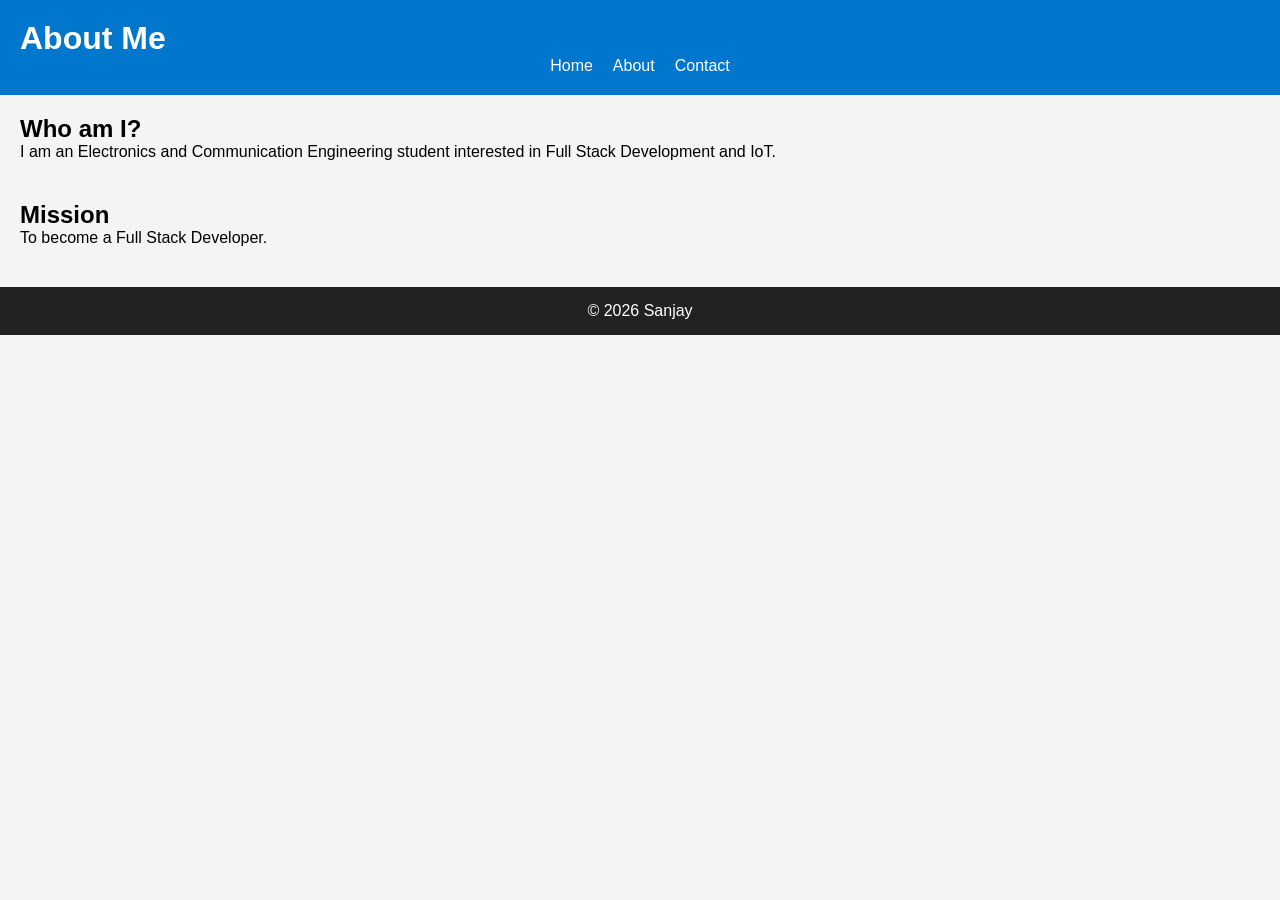
<file: about.html>
<!DOCTYPE html>
<html lang="en">
<head>
<meta charset="UTF-8">
<meta name="viewport" content="width=device-width, initial-scale=1.0">
<title>About</title>
<link rel="stylesheet" href="styless.css">
</head>

<body>

<header>

<h1>About Me</h1>

<nav>
<ul>
<li><a href="indexs.html">Home</a></li>
<li><a href="about.html">About</a></li>
<li><a href="contact.html">Contact</a></li>
</ul>
</nav>

</header>

<main>

<section>

<h2>Who am I?</h2>

<p>
I am an Electronics and Communication Engineering student
interested in Full Stack Development and IoT.
</p>

</section>

<section>

<h2>Mission</h2>

<p>
To become a Full Stack Developer.
</p>

</section>

</main>

<footer>

<p>© 2026 Sanjay</p>

</footer>

</body>
</html>
</file>
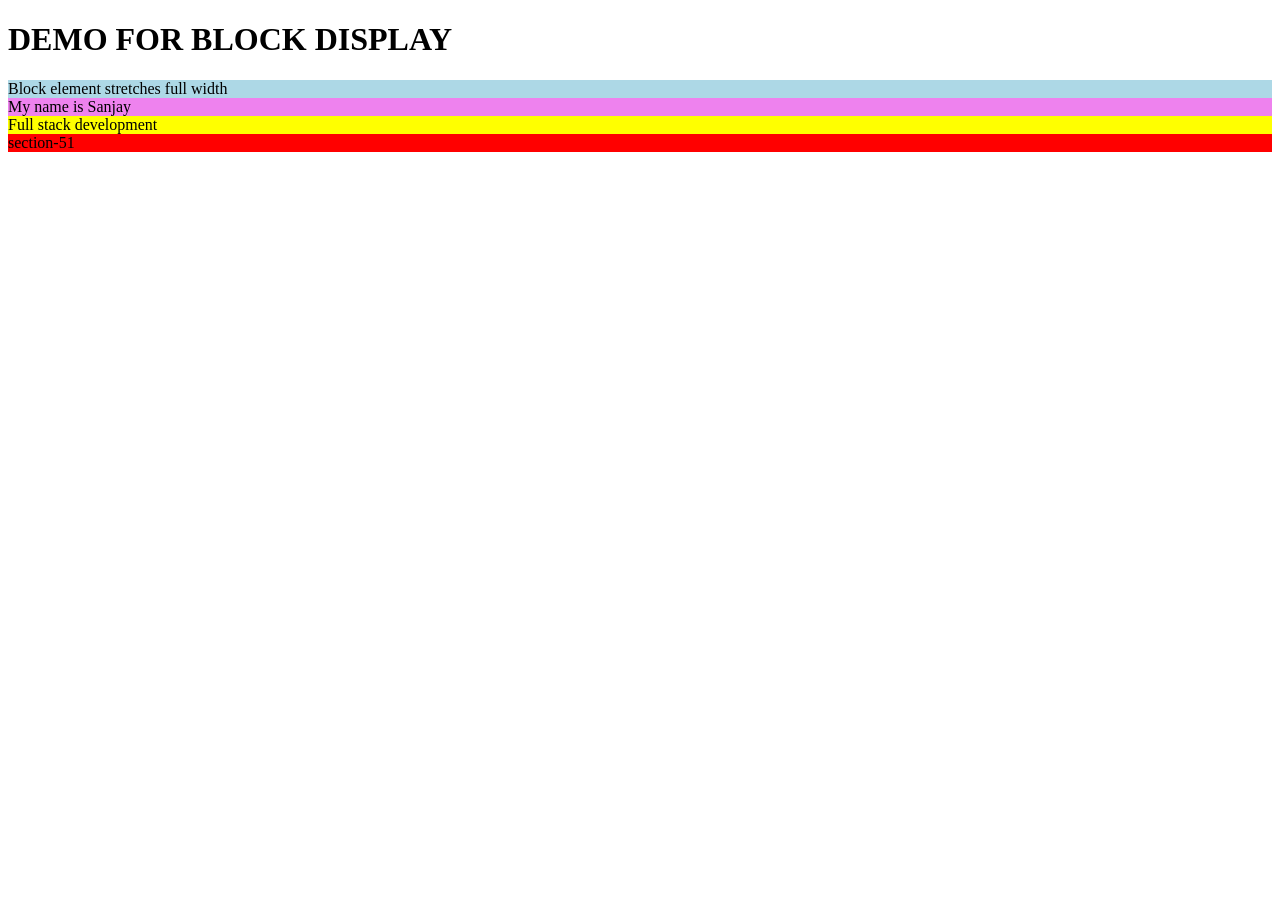
<file: block.html>
<!DOCTYPE html>
<html lang="en">
    <head>
        <meta charset="UTF-8">
        <meta name="element" content="width=device-width, initiall-scale=1.0">
        <title>block.html</title>
    </head>
<body>
    <h1>DEMO FOR BLOCK DISPLAY</h1>
    <div style="display:block;
    background:lightblue;">
    Block element stretches full width
</div>
<div style="display:block;
    background:violet;">
    My name is Sanjay
</div>
<div style="display:block;
    background:yellow;">
    Full stack development
</div>
<div style="display:block;
    background:red;">
    section-51
</div>
</body>
</html>
</file>
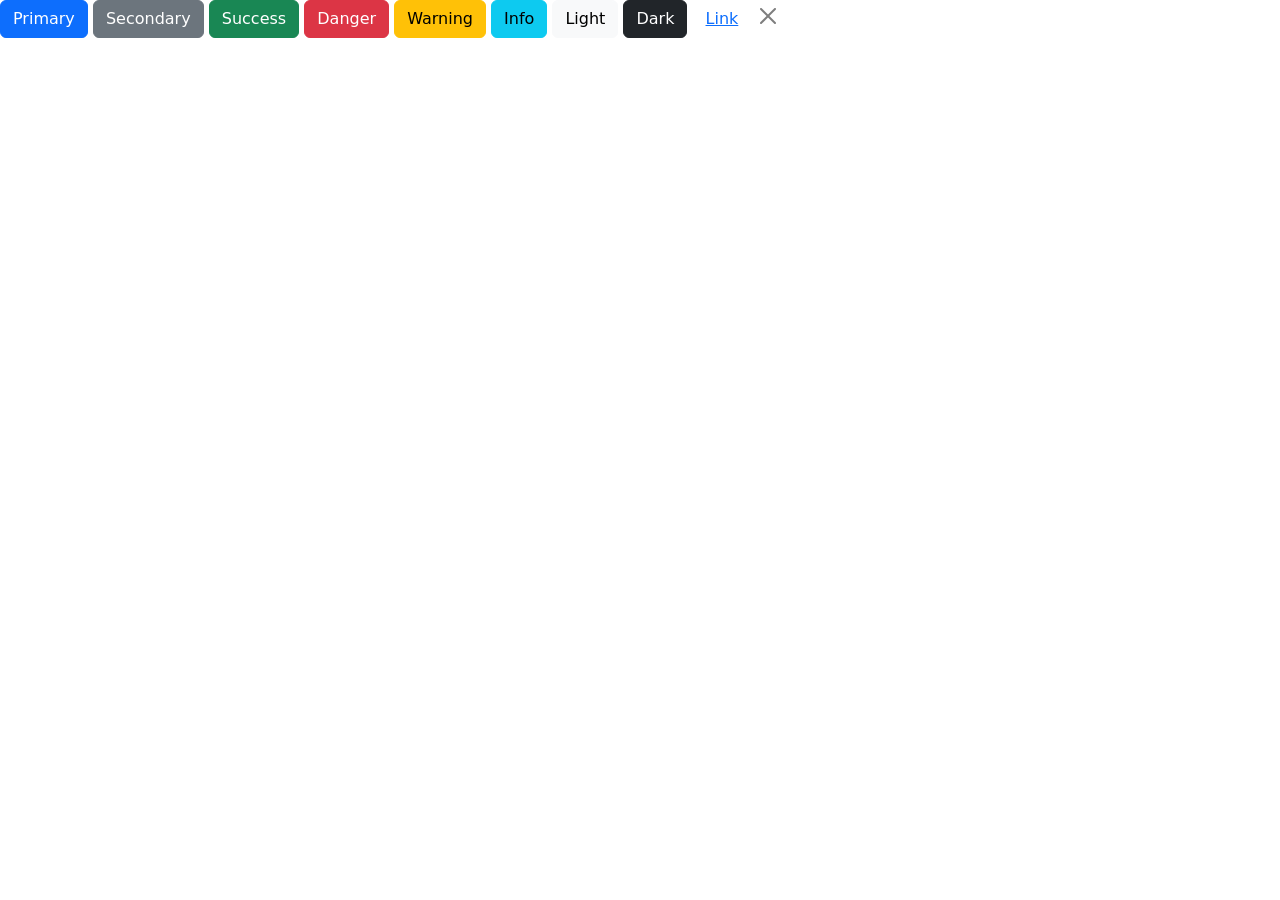
<file: buttons.html>
<!DOCTYPE html>
<html lang="en">

<head>
    <meta charset="UTF-8">
    <meta name="viewport" content="width=device-width, initial-scale=1.0">
    <title>Buttons</title>

    <link href="https://cdn.jsdelivr.net/npm/bootstrap@5.3.8/dist/css/bootstrap.min.css"
          rel="stylesheet"
          integrity="sha384-sRIl4kxILFvY47J16cr9ZwB07vP4J8+LH7qKQnuqkuIAvNWLzeN8tE5YBujZqJLB"
          crossorigin="anonymous">
</head>

<body>

    <button type="button" class="btn btn-primary">Primary</button> <!-- Blue Color -->

    <button type="button" class="btn btn-secondary">Secondary</button> <!-- Black Color -->

    <button type="button" class="btn btn-success">Success</button> <!-- Green Color -->

    <button type="button" class="btn btn-danger">Danger</button> <!-- Red Color -->

    <button type="button" class="btn btn-warning">Warning</button> <!-- Yellow Color -->

    <button type="button" class="btn btn-info">Info</button> <!-- Blue Color -->

    <button type="button" class="btn btn-light">Light</button> <!-- White Color -->

    <button type="button" class="btn btn-dark">Dark</button> <!-- Black Color -->

    <button type="button" class="btn btn-link">Link</button>

    <button type="button" class="btn-close" aria-label="Close"></button>

</body>

</html>
</file>
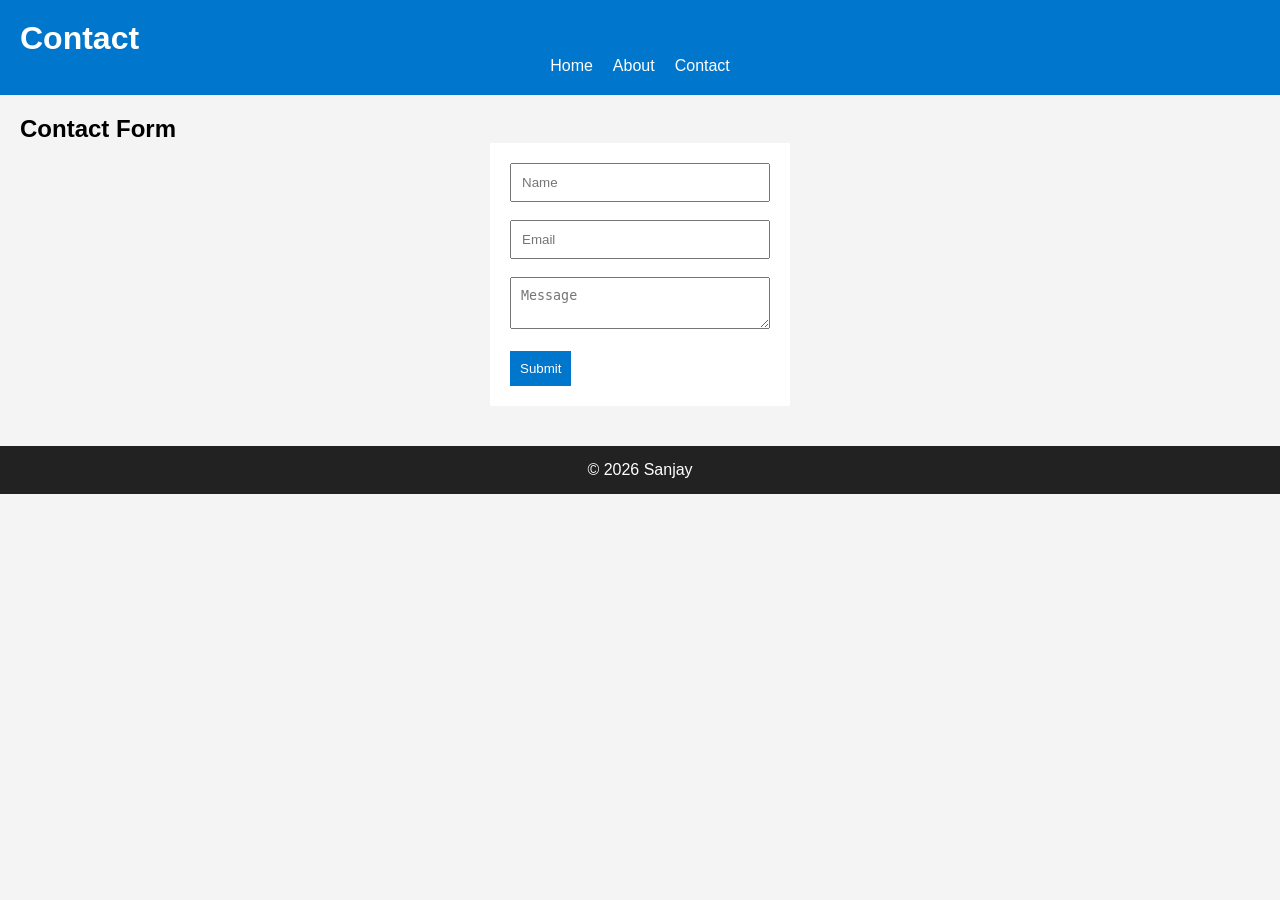
<file: contact.html>
<!DOCTYPE html>
<html lang="en">
<head>
<meta charset="UTF-8">
<meta name="viewport" content="width=device-width, initial-scale=1.0">
<title>Contact</title>
<link rel="stylesheet" href="styless.css">
</head>

<body>

<header>

<h1>Contact</h1>

<nav>
<ul>
<li><a href="indexs.html">Home</a></li>
<li><a href="about.html">About</a></li>
<li><a href="contact.html">Contact</a></li>
</ul>
</nav>

</header>

<main>

<section>

<h2>Contact Form</h2>

<form>

<input type="text" placeholder="Name"><br><br>

<input type="email" placeholder="Email"><br><br>

<textarea placeholder="Message"></textarea>

<br><br>

<button>Submit</button>

</form>

</section>

</main>

<footer>

<p>© 2026 Sanjay</p>

</footer>

</body>
</html>
</file>
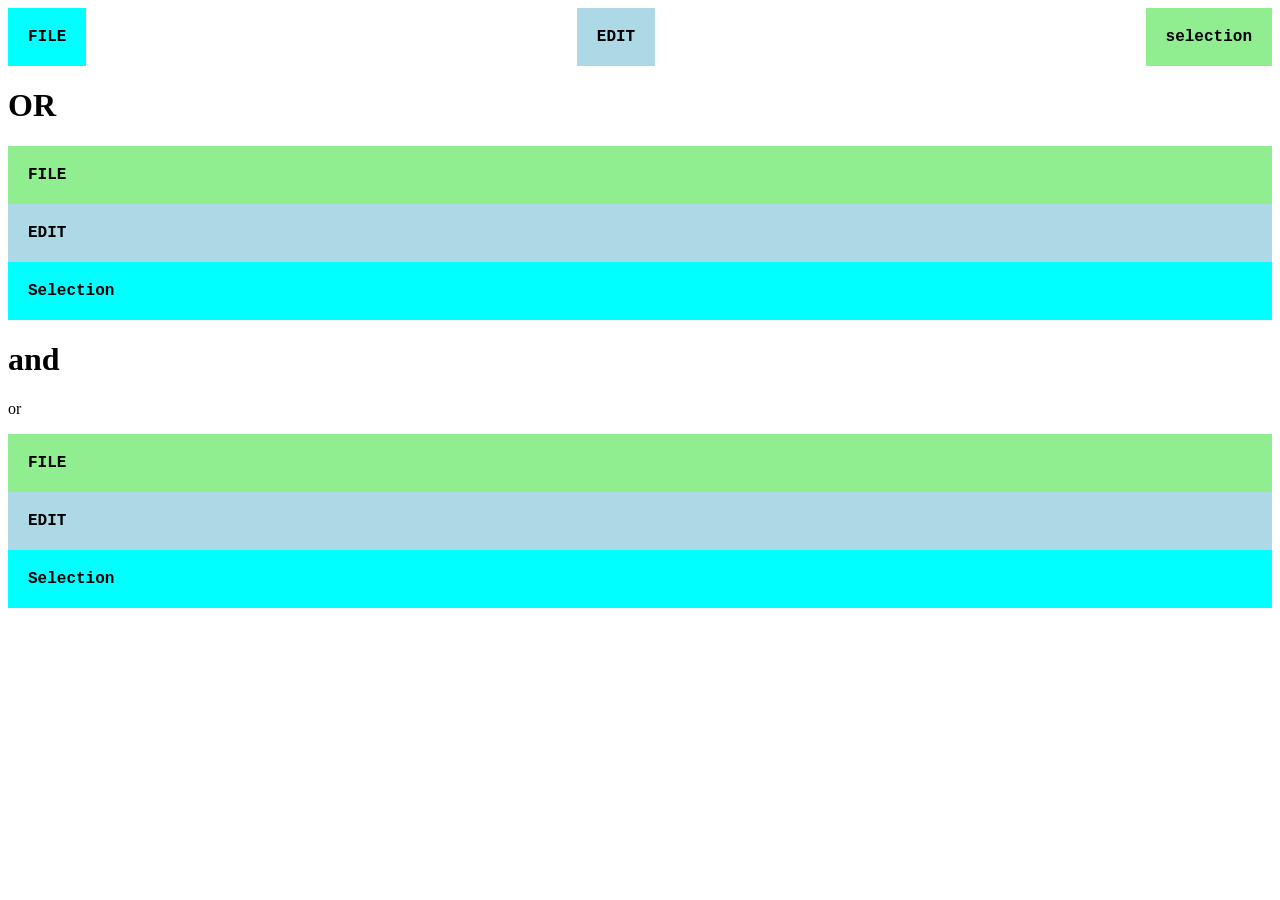
<file: flex.html>
<body>

     <div style="display:flex;justify-content:space-between;flex-direction: row;">
        <div style="background-color:aqua;font-family:'Courier New', monospace;padding: 20px;font-weight:bold;">
            FILE
        </div>
        <div style="background-color:lightblue;font-family:'Courier New', monospace;padding: 20px;font-weight:bold;">
            EDIT 
        </div>
        <div style="background-color:lightgreen;font-family:'Courier New', monospace;padding: 20px;font-weight:bold;">
            selection
        </div>
    </div>
    <p> <h1> OR</h1></p>
    <div style="display:flex;justify-content:space-between;flex-direction: column-reverse;">
        <div style="background-color:aqua;font-family:'Courier New', monospace;padding: 20px;font-weight:bold;">
            Selection
        </div>
        <div style="background-color:lightblue;font-family:'Courier New', monospace;padding: 20px;font-weight:bold;">
            EDIT 
        </div>
        <div style="background-color:lightgreen;font-family:'Courier New', monospace;padding: 20px;font-weight:bold;">
            FILE
        </div>
    </div>
    
    <p><h1>and</h1>or</p>
    <div style="display:flex;justify-content:space-between;flex-direction: column-reverse;">
        <div style="background-color:aqua;font-family:'Courier New', monospace;padding: 20px;font-weight:bold;">
            Selection
        </div>
        <div style="background-color:lightblue;font-family:'Courier New', monospace;padding: 20px;font-weight:bold;">
            EDIT 
        </div>
        <div style="background-color:lightgreen;font-family:'Courier New', monospace;padding: 20px;font-weight:bold;">
            FILE
        </div>
    </div>
    
</body>
</file>
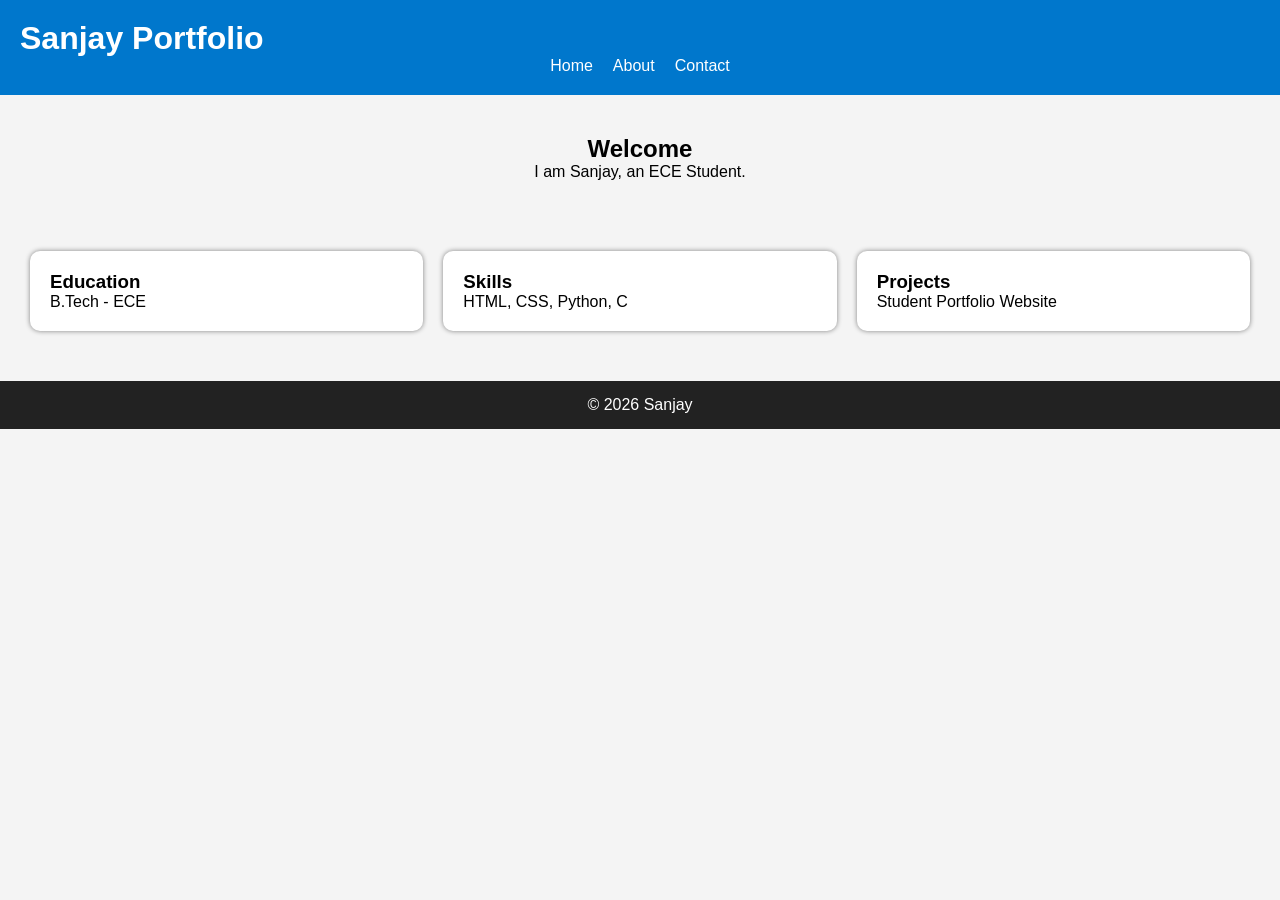
<file: indexs.html>
<!DOCTYPE html>
<html lang="en">
<head>
<meta charset="UTF-8">
<meta name="viewport" content="width=device-width, initial-scale=1.0">
<title>Home</title>
<link rel="stylesheet" href="styless.css">
</head>

<body>

<header>
<h1>Sanjay Portfolio</h1>

<nav>
<ul>
<li><a href="indexs.html">Home</a></li>
<li><a href="about.html">About</a></li>
<li><a href="contact.html">Contact</a></li>
</ul>
</nav>

</header>

<main>

<section class="hero">
<h2>Welcome</h2>
<p>I am Sanjay, an ECE Student.</p>
</section>

<section class="grid">

<article>
<h3>Education</h3>
<p>B.Tech - ECE</p>
</article>

<article>
<h3>Skills</h3>
<p>HTML, CSS, Python, C</p>
</article>

<article>
<h3>Projects</h3>
<p>Student Portfolio Website</p>
</article>

</section>

</main>

<footer>
<p>© 2026 Sanjay</p>
</footer>

</body>
</html>
</file>
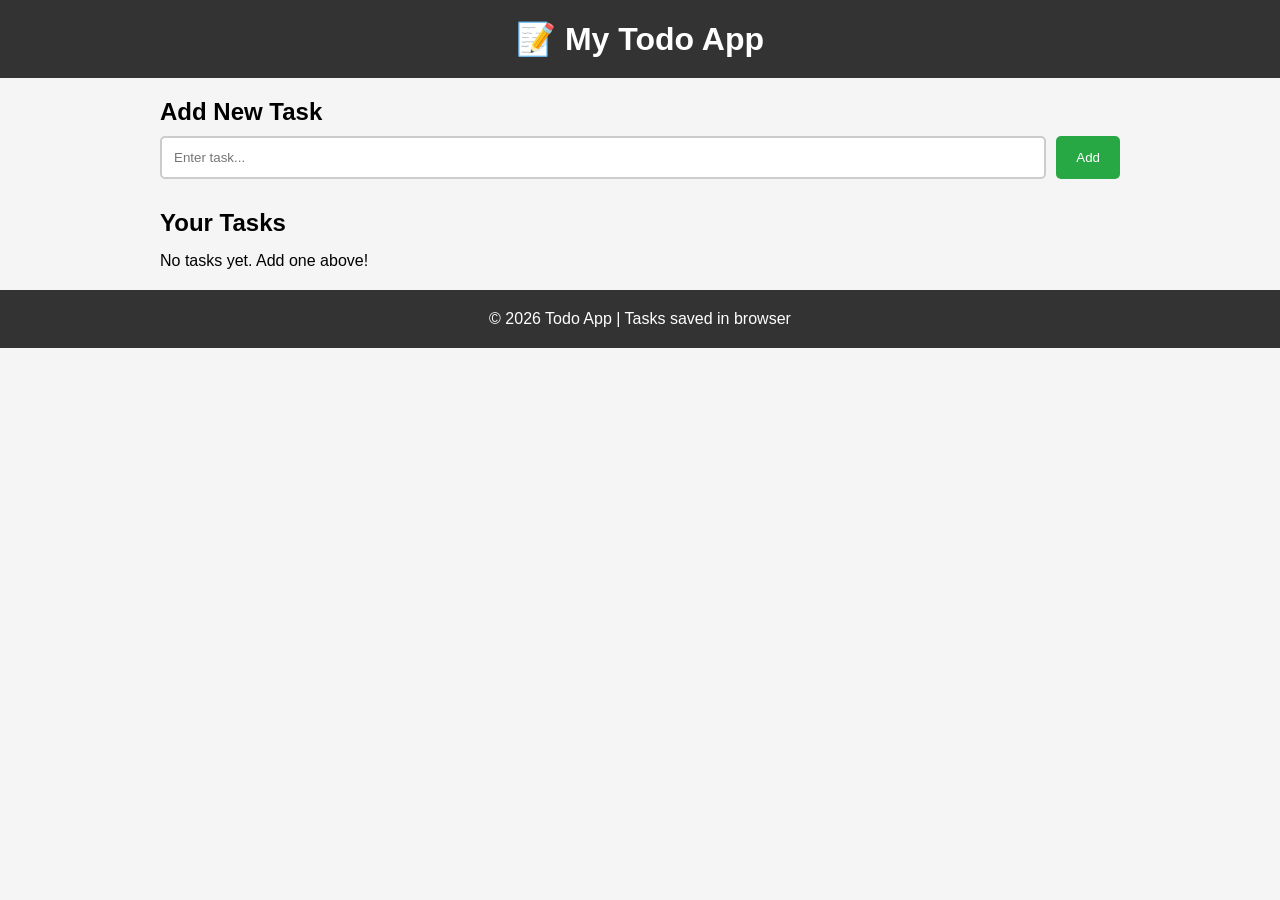
<file: todo.html>
<!DOCTYPE html>
<html lang="en">
<head>
    <meta charset="UTF-8">
    <meta name="viewport" content="width=device-width, initial-scale=1.0">
    <title>Semantic Todo App</title>

    <!-- Link CSS -->
    <link rel="stylesheet" href="todo.css">
</head>

<body>

<header>
    <h1>📝 My Todo App</h1>
</header>

<main>

    <!-- INPUT SECTION -->
    <section class="add-todo-section">

        <h2>Add New Task</h2>

        <form id="todoForm" class="flex-form">

            <input
                type="text"
                id="todoInput"
                placeholder="Enter task..."
                required>

            <button type="submit">
                Add
            </button>

        </form>

    </section>

    <!-- TODO LIST -->
    <section class="todo-list-section">

        <h2>Your Tasks</h2>

        <div id="todoGrid" class="grid-container">

            <!-- JavaScript will add tasks here -->

        </div>

    </section>

</main>

<footer>

    <p>© 2026 Todo App | Tasks saved in browser</p>

</footer>

<!-- Link JavaScript -->
<script src="todo.js"></script>

</body>
</html>
</file>
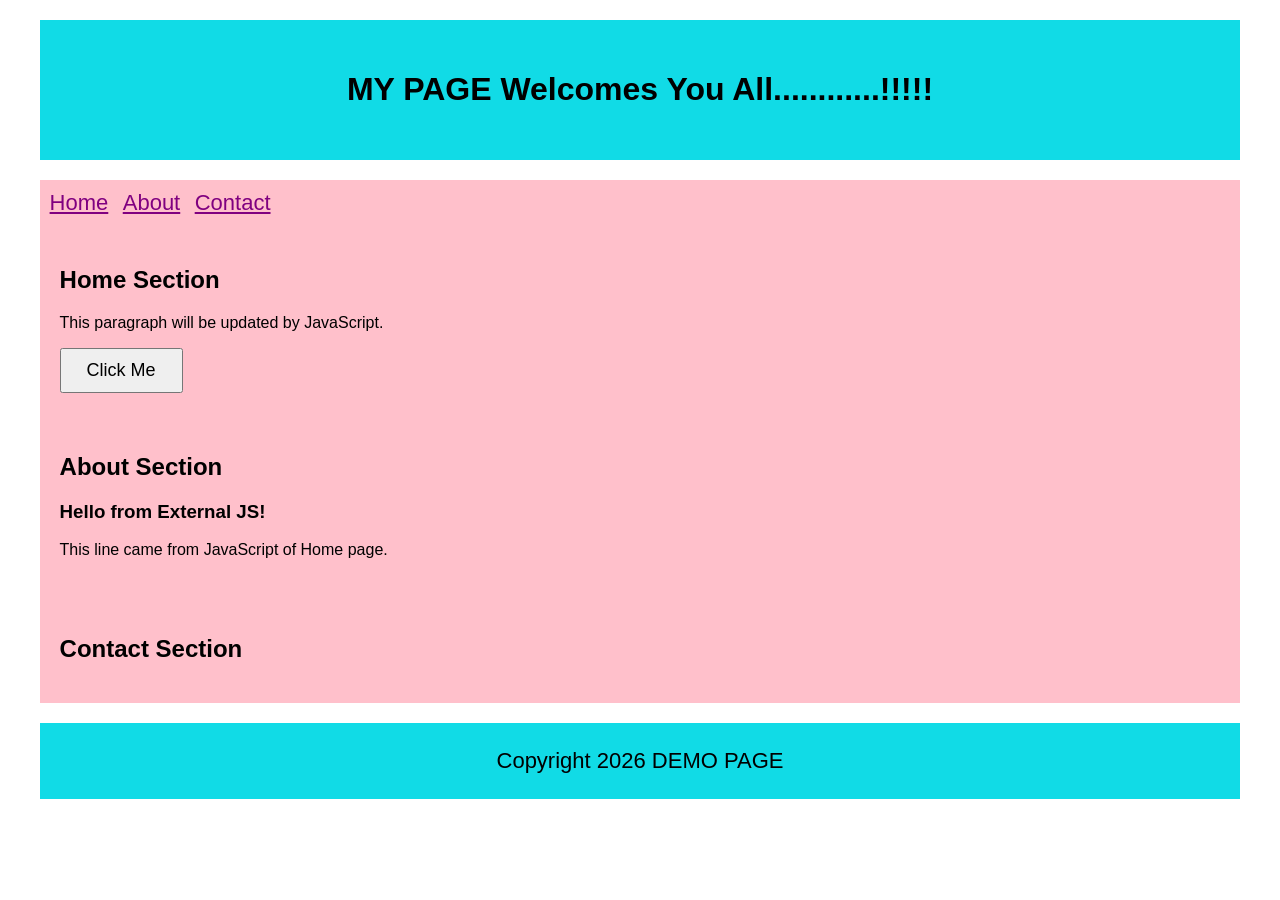
<file: webpage.html>
<!DOCTYPE html>
<html>

<head>
    <title>My Page</title>
    <link rel="stylesheet" href="style.css">
</head>

<body>

    <div class="container">

        <header>
            <h1>MY PAGE Welcomes You All............!!!!!</h1>
        </header>

        <nav>
            <a href="#home">Home</a>
            <a href="#about">About</a>
            <a href="#contact">Contact</a>
        </nav>

        <section id="home">

            <h2>Home Section</h2>

            <p id="demo">
                This paragraph will be updated by JavaScript.
            </p>

            <button onclick="changeText()">
                Click Me
            </button>

        </section>

        <section id="about">

            <h2>About Section</h2>

            <h3 id="hello"></h3>

            <p id="line"></p>

        </section>

        <section id="contact">

            <h2>Contact Section</h2>

        </section>

        <footer>

            Copyright 2026 DEMO PAGE

        </footer>

    </div>

    <script src="script.js"></script>

</body>

</html>
</file>
<file: styless.css>
:root{

--blue:#0077cc;
--white:white;
--gray:#f4f4f4;

}

*{

margin:0;
padding:0;
box-sizing:border-box;

}

body{

font-family:Arial;
background:var(--gray);

}

header{

background:var(--blue);
color:white;
padding:20px;

}

nav ul{

display:flex;
justify-content:center;
list-style:none;
gap:20px;

}

nav a{

color:white;
text-decoration:none;

}

.hero{

padding:40px;
text-align:center;

}

.grid{

display:grid;

grid-template-columns:repeat(3,1fr);

gap:20px;

padding:30px;

}

article{

background:white;

padding:20px;

border-radius:10px;

box-shadow:0 0 5px gray;

}

section{

padding:20px;

}

form{

background:white;

padding:20px;

width:300px;

margin:auto;

}

input,
textarea{

width:100%;

padding:10px;

}

button{

background:var(--blue);

color:white;

padding:10px;

border:none;

cursor:pointer;

}

footer{

background:#222;

color:white;

text-align:center;

padding:15px;

margin-top:20px;

}

/* Tablet */

@media(max-width:1024px){

.grid{

grid-template-columns:repeat(2,1fr);

}

}

/* Mobile */

@media(max-width:768px){

nav ul{

flex-direction:column;

align-items:center;

}

.grid{

grid-template-columns:1fr;

}

}
</file>
<file: todo.css>
*{
    margin:0;
    padding:0;
    box-sizing:border-box;
}

body{
    font-family:Arial, sans-serif;
    background:#f5f5f5;
}

header,
footer{
    display:block;
    background:#333;
    color:white;
    text-align:center;
    padding:20px;
}

main{
    max-width:1000px;
    margin:auto;
    padding:20px;
}

/* ADD TASK */

.add-todo-section{
    margin-bottom:30px;
}

.flex-form{
    display:flex;
    gap:10px;
    margin-top:10px;
}

.flex-form input{
    flex:1;
    padding:12px;
    border:2px solid #ccc;
    border-radius:5px;
}

.flex-form button{
    padding:12px 20px;
    background:#28a745;
    color:white;
    border:none;
    border-radius:5px;
    cursor:pointer;
}

.flex-form button:hover{
    background:#218838;
}

/* GRID */

.todo-list-section h2{
    margin-bottom:15px;
}

.grid-container{
    display:grid;
    grid-template-columns:repeat(auto-fill,minmax(250px,1fr));
    gap:15px;
}

.todo-card{
    display:block;
    background:white;
    padding:15px;
    border-radius:8px;
    box-shadow:0 2px 5px rgba(0,0,0,.1);
    border-left:5px solid #007bff;
}

.todo-card.completed{
    border-left-color:#28a745;
    opacity:.7;
    text-decoration:line-through;
}

.todo-card p{
    margin-bottom:10px;
    word-wrap:break-word;
}

.card-actions{
    display:flex;
    gap:10px;
    margin-top:10px;
}

.card-actions button{
    flex:1;
    padding:8px;
    border:none;
    border-radius:5px;
    cursor:pointer;
}

.btn-complete{
    background:#17a2b8;
    color:white;
}

.btn-delete{
    background:#dc3545;
    color:white;
}

.btn-complete:hover{
    background:#138496;
}

.btn-delete:hover{
    background:#c82333;
}
</file>
<file: style.css>
body{

    background:white;
    font-family:Arial;
}

.container{

    width:95%;
    margin:auto;
}

header{

    background:#11dbe6;
    text-align:center;
    padding:30px;
    margin-top:20px;
}

nav{

    background:pink;
    padding:10px;
    margin-top:20px;
}

nav a{

    margin-right:10px;
    color:purple;
    font-size:22px;
}

section{

    background:pink;
    padding:20px;
}

button{

    padding:10px 25px;
    font-size:18px;
}

footer{

    background:#11dbe6;
    text-align:center;
    padding:25px;
    margin-top:20px;
    font-size:22px;
}
</file>
